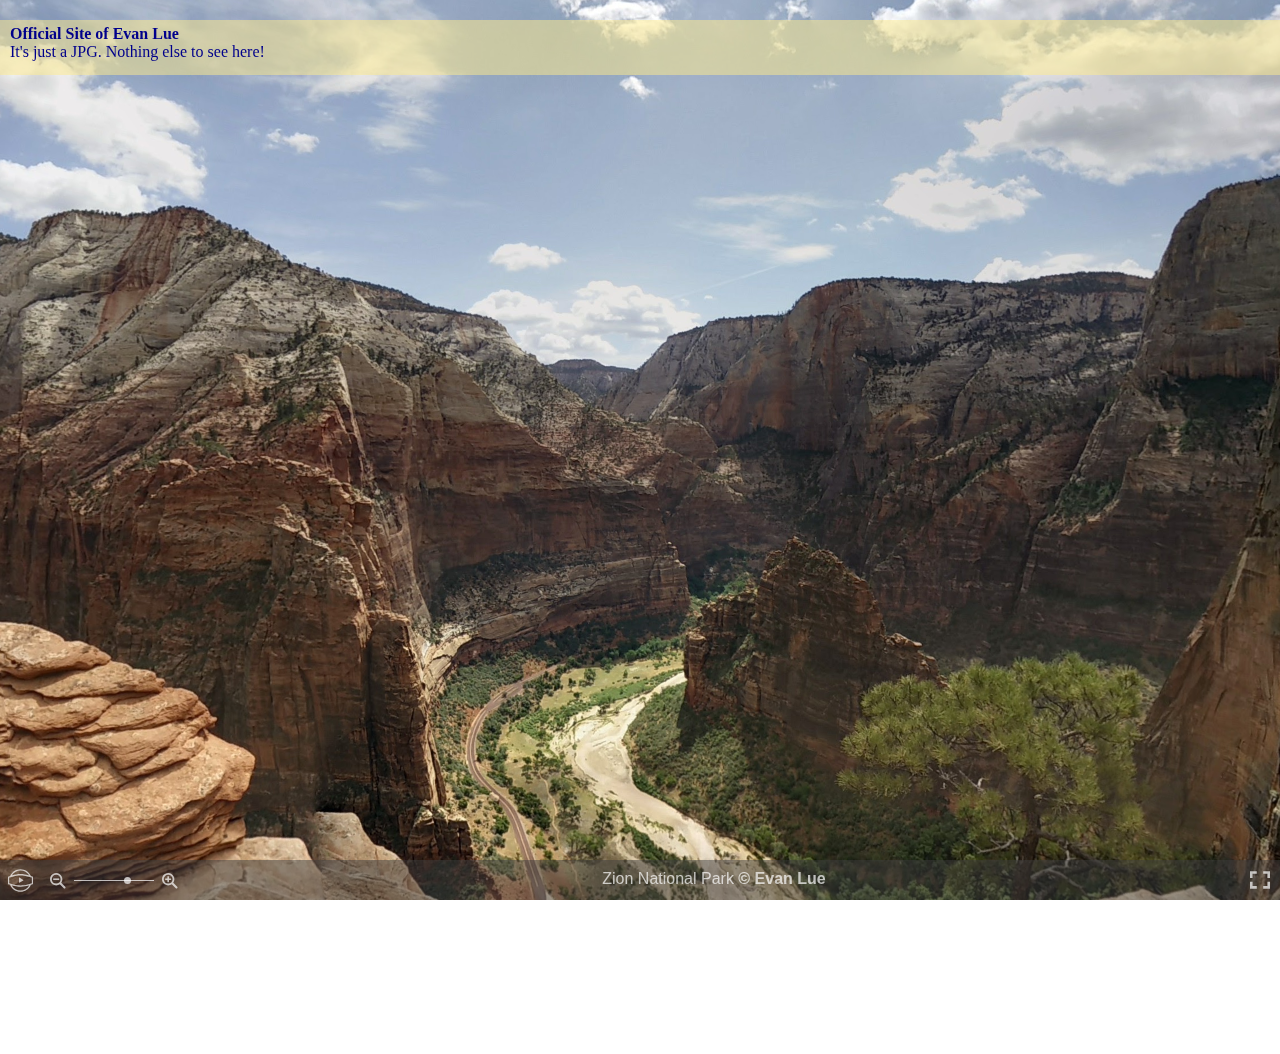
<file: index.htm>
<!DOCTYPE html>
<html lang="en">
<head>
  <meta charset="utf-8">
  <meta name="viewport" content="width=device-width, initial-scale=1.0">
	<title>Evan Lue</title>
	<link rel="shortcut icon" type="image/x-icon" href="favicon.ico">
  <link rel="stylesheet" href="css/photo-sphere-viewer.min.css">
  <style>
    html, body {
      width: 100%;
      height: 100%;
      overflow: hidden;
      margin: 0;
      padding: 0;
    }

    #photosphere {
      width: 100%;
      height: 100%;
    }
	
	#maintext {
      position: absolute;
	  top: 0px;
	  width: 100%;
	  height: 50px;
	  z-index: 1;
	  background-color: rgba(255,236,139,0.5);
	  font-family: Verdana;
	  color: darkblue;
	  margin-top: 20px;
	  padding-top: 5px;
	  padding-left: 10px;
    }

    .psv-button.custom-button {
      font-size: 22px;
      line-height: 20px;
    }
  </style>

</head>
<body>
<div id="maintext"><strong>Official Site of Evan Lue</strong><br>
	It's just a JPG. Nothing else to see here!
</div>

<div id="photosphere"></div>

<script src="js/three.min.js"></script>
<script src="js/DeviceOrientationControls.js"></script>
<script src="js/D.min.js"></script>
<script src="js/uevent.min.js"></script>
<script src="js/doT.min.js"></script>
<script src="js/photo-sphere-viewer.min.js"></script>

<!-- text used for the marker description -->
<script type="text/template" id="pin-content">
  <h1>HTML Ipsum Presents</h1>

  <p><strong>Pellentesque habitant morbi tristique</strong> senectus et netus et malesuada fames ac turpis egestas.
    Vestibulum tortor quam, feugiat vitae, ultricies eget, tempor sit amet, ante. Donec eu libero sit amet quam egestas
    semper. <em>Aenean ultricies mi vitae est.</em> Mauris placerat eleifend leo. Quisque sit amet est et sapien
    ullamcorper pharetra. Vestibulum erat wisi, condimentum sed, <code>commodo vitae</code>, ornare sit amet, wisi.
    Aenean fermentum, elit eget tincidunt condimentum, eros ipsum rutrum orci, sagittis tempus lacus enim ac dui. <a
      href="#">Donec non enim</a> in turpis pulvinar facilisis. Ut felis.</p>

  <h2>Header Level 2</h2>

  <ol>
    <li>Lorem ipsum dolor sit amet, consectetuer adipiscing elit.</li>
    <li>Aliquam tincidunt mauris eu risus.</li>
  </ol>

  <blockquote><p>Lorem ipsum dolor sit amet, consectetur adipiscing elit. Vivamus magna. Cras in mi at felis aliquet
    congue. Ut a est eget ligula molestie gravida. Curabitur massa. Donec eleifend, libero at sagittis mollis, tellus
    est malesuada tellus, at luctus turpis elit sit amet quam. Vivamus pretium ornare est.</p></blockquote>

  <h3>Header Level 3</h3>

  <ul>
    <li>Lorem ipsum dolor sit amet, consectetuer adipiscing elit.</li>
    <li>Aliquam tincidunt mauris eu risus.</li>
  </ul>

  <pre><code>
#header h1 a {
	display: block;
	width: 300px;
	height: 80px;
}
</code></pre>
</script>

<!-- pattern used for the polygon marker -->
<svg id="patterns">
  <defs>
    <pattern id="dots" x="10" y="10" width="30" height="30" patternUnits="userSpaceOnUse">
      <circle cx="10" cy="10" r="10" style="stroke: none; fill: rgba(255,0,0,0.4)"/>
    </pattern>
    <pattern id="points" x="10" y="10" width="15" height="15" patternUnits="userSpaceOnUse">
      <circle cx="10" cy="10" r="0.8" style="stroke: none; fill: red"/>
    </pattern>
  </defs>
</svg>

<script>
  var panos = [
    {
      url: 'img/Zion-Angels-Landing-By-Evan-Lue.jpg',
      desc: 'Zion National Park <b>&copy; Evan Lue</b>',
      target: {
        longitude: 3.848,
        latitude: -0.244
      }
    }
  ];

  var PSV = new PhotoSphereViewer({
    container: 'photosphere',
    panorama: panos[0].url,
    caption: panos[0].desc,
    loading_img: 'img/photosphere-logo.gif',
    //longitude_range: [-7 * Math.PI / 8, 7 * Math.PI / 8],
    //latitude_range: [-3 * Math.PI / 4, 3 * Math.PI / 4],
    anim_speed: '-2rpm',
    default_fov: 50,
    fisheye: true,
    move_speed: 1.1,
    time_anim: false,
    gyroscope: true,
    //webgl: true,
    navbar: [
      'autorotate', 'zoom',
      'caption',
      'gyroscope',
      'fullscreen'
    ],
  });
</script>

<!--<script>
  document.write('<script src="//' + location.host.split(':')[0] + ':35729/livereload.js" async defer><' + '/script>');
</script>-->
</body>
</html>
</file>
<file: css/photo-sphere-viewer.min.css>
/*!
 * Photo Sphere Viewer 3.2.3
 * Copyright (c) 2014-2015 Jérémy Heleine
 * Copyright (c) 2015-2017 Damien "Mistic" Sorel
 * Licensed under MIT (http://opensource.org/licenses/MIT)
 */
.psv-loader::before,.psv-markers-list-item::before,.psv-panel-resizer::before{content:''}.psv-hud,.psv-panel-content--no-interaction{-webkit-touch-callout:none;-khtml-user-select:none}.psv-container{width:100%;height:100%;margin:0;padding:0;position:relative;background:radial-gradient(#fff,#fdfdfd 16%,#fbfbfb 33%,#f8f8f8 49%,#efefef 66%,#dfdfdf 82%,#bfbfbf 100%);overflow:hidden}.psv-canvas-container{position:absolute;top:0;left:0;z-index:0;transition:opacity linear .1s}.psv-canvas{display:block}.psv-loader-container{display:-webkit-box;display:-webkit-flex;display:-moz-flex;display:-ms-flexbox;display:flex;align-items:center;justify-content:center;position:absolute;top:0;left:0;width:100%;height:100%;z-index:100}.psv-loader,.psv-loader-image,.psv-loader-text,.psv-loader::before{display:inline-block;vertical-align:middle}.psv-loader{position:relative;text-align:center;color:rgba(61,61,61,.7);width:150px;height:150px;border:10px solid transparent}.psv-button,.psv-caption{color:rgba(255,255,255,.7)}.psv-loader::before{height:100%}.psv-loader-canvas{position:absolute;top:0;left:0}.psv-loader-text{font:14px sans-serif}.psv-navbar{display:-webkit-box;display:-webkit-flex;display:-moz-flex;display:-ms-flexbox;display:flex;position:absolute;z-index:90;bottom:-40px;left:0;width:100%;height:40px;background:rgba(61,61,61,.5);transition:bottom ease-in-out .1s}.psv-navbar--open{bottom:0}.psv-navbar,.psv-navbar *{box-sizing:content-box}.psv-caption{-webkit-box-flex:10;-webkit-flex-grow:10;-moz-flex-grow:10;-ms-flex-positive:10;flex-grow:10;margin:10px;white-space:nowrap;overflow:hidden;text-align:center;font-family:sans-serif}@media (max-width:800px){.psv-caption{visibility:visible}}.psv-spacer--weight-1{-webkit-box-flex:1;-webkit-flex-grow:1;-moz-flex-grow:1;-ms-flex-positive:1;flex-grow:1}.psv-spacer--weight-2{-webkit-box-flex:2;-webkit-flex-grow:2;-moz-flex-grow:2;-ms-flex-positive:2;flex-grow:2}.psv-spacer--weight-3{-webkit-box-flex:3;-webkit-flex-grow:3;-moz-flex-grow:3;-ms-flex-positive:3;flex-grow:3}.psv-spacer--weight-4{-webkit-box-flex:4;-webkit-flex-grow:4;-moz-flex-grow:4;-ms-flex-positive:4;flex-grow:4}.psv-spacer--weight-5{-webkit-box-flex:5;-webkit-flex-grow:5;-moz-flex-grow:5;-ms-flex-positive:5;flex-grow:5}.psv-spacer--weight-6{-webkit-box-flex:6;-webkit-flex-grow:6;-moz-flex-grow:6;-ms-flex-positive:6;flex-grow:6}.psv-spacer--weight-7{-webkit-box-flex:7;-webkit-flex-grow:7;-moz-flex-grow:7;-ms-flex-positive:7;flex-grow:7}.psv-spacer--weight-8{-webkit-box-flex:8;-webkit-flex-grow:8;-moz-flex-grow:8;-ms-flex-positive:8;flex-grow:8}.psv-spacer--weight-9{-webkit-box-flex:9;-webkit-flex-grow:9;-moz-flex-grow:9;-ms-flex-positive:9;flex-grow:9}.psv-spacer--weight-10{-webkit-box-flex:10;-webkit-flex-grow:10;-moz-flex-grow:10;-ms-flex-positive:10;flex-grow:10}.psv-button{-webkit-box-flex:0;-webkit-flex-grow:0;-moz-flex-grow:0;-ms-flex-positive:0;flex-grow:0;-webkit-flex-shrink:0;-moz-flex-shrink:0;-ms-flex-negative:0;flex-shrink:0;padding:10px;position:relative;cursor:pointer;height:20px;width:20px;background:0 0}.psv-button--active{background:rgba(255,255,255,.1)}.psv-button--disabled{pointer-events:none;opacity:.5}.psv-button .psv-button-svg{width:100%;transform:scale(1);transition:transform .3s ease}.psv-button .psv-button-svg *{fill:rgba(255,255,255,.7)}.psv-button--hover-scale:not(.psv-button--disabled):hover .psv-button .psv-button-svg{transform:scale(1.2)}.psv-autorotate-button{width:25px;height:25px;padding:7.5px}.psv-zoom-button{cursor:default;width:128px}.psv-zoom-button-minus,.psv-zoom-button-plus{float:left;position:relative;cursor:pointer;width:16px;height:16px}.psv-zoom-button-minus .psv-button-svg,.psv-zoom-button-plus .psv-button-svg{position:relative;top:20%}.psv-zoom-button-range{float:left;padding:9.5px 8px}.psv-zoom-button-line{position:relative;cursor:pointer;width:80px;height:1px;background:rgba(255,255,255,.7);transition:all .3s ease}.psv-zoom-button-handle{position:absolute;border-radius:50%;top:-3px;width:7px;height:7px;background:rgba(255,255,255,.7);transform:scale(1);transition:transform .3s ease}.psv-zoom-button:not(.psv-button--disabled):hover .psv-zoom-button-line{box-shadow:0 0 2px rgba(255,255,255,.7)}.psv-zoom-button:not(.psv-button--disabled):hover .psv-zoom-button-handle{transform:scale(1.3)}@media (max-width:600px){.psv-zoom-button{width:auto;padding:0}.psv-zoom-button-range{display:none}.psv-zoom-button-minus,.psv-zoom-button-plus{width:20px;height:20px;padding:10px}.psv-zoom-button-minus .psv-button-svg,.psv-zoom-button-plus .psv-button-svg{top:0}}.psv-markers-list-title{font:24px sans-serif;margin:1em 0;text-align:center;text-shadow:2px 1px #000}.psv-markers-list{list-style:none;margin:0;padding:0;overflow:hidden}.psv-markers-list-item{clear:both;min-height:20px;padding:.5em 1em;cursor:pointer;transform:translateX(0);transition:transform .3s ease-in-out}.psv-markers-list-item::before{position:absolute;top:0;left:0;height:100%;width:10px;margin-left:-10px}.psv-markers-list-item:nth-child(odd),.psv-markers-list-item:nth-child(odd)::before{background:rgba(255,255,255,.1)}.psv-markers-list-item:nth-child(even),.psv-markers-list-item:nth-child(even)::before{background:0 0}.psv-markers-list-item:hover{transform:translateX(10px);transition:transform .1s ease-in-out}.psv-markers-list-image{float:left;width:20px}.psv-hud,.psv-hud-svg-container{width:100%;height:100%;position:absolute}.psv-markers-list-name{margin:0;padding:0}.psv-markers-list-image+.psv-markers-list-name{padding-left:calc(20px + .5em)}.psv-hud{-webkit-user-select:none;-moz-user-select:none;-ms-user-select:none;user-select:none;z-index:10}.psv-hud-svg-container{top:0;left:0;z-index:20}.psv-marker{cursor:pointer;display:none}.psv-marker--normal{position:absolute;top:0;left:0;z-index:30;background-size:contain;background-repeat:no-repeat}.psv-marker--transparent{display:block;opacity:0}.psv-marker--visible{display:block}.psv-panel{position:absolute;z-index:90;right:0;height:100%;width:400px;max-width:calc(100% - 24px);background:rgba(10,10,10,.7);transform:translate3d(100%,0,0);opacity:0;transition-property:opacity,transform;transition-timing-function:ease-in-out;transition-duration:.1s;cursor:default;margin-left:9px}.psv-container--has-navbar .psv-panel{height:calc(100% - 40px)}.psv-panel-close-button{display:none;position:absolute;top:0;left:-24px;width:24px;height:24px;background:rgba(0,0,0,.9)}.psv-panel-close-button::after,.psv-panel-close-button::before{content:'';position:absolute;top:50%;left:4px;width:15px;height:1px;background-color:#fff;transition:.2s ease-in-out;transition-property:width,left,transform}.psv-panel-close-button::before{transform:rotate(45deg)}.psv-panel-close-button::after{transform:rotate(-45deg)}.psv-panel-close-button:hover::after,.psv-panel-close-button:hover::before{left:0;width:23px}.psv-panel-close-button:hover::before{transform:rotate(135deg)}.psv-panel-close-button:hover::after{transform:rotate(45deg)}.psv-panel-resizer{display:none;position:absolute;top:0;left:-9px;width:9px;height:100%;background-color:rgba(0,0,0,.9);cursor:col-resize}.psv-panel-resizer::before{position:absolute;top:50%;left:1px;margin-top:-14.5px;width:1px;height:1px;box-shadow:1px 0 #fff,3px 0 #fff,5px 0 #fff,1px 2px #fff,3px 2px #fff,5px 2px #fff,1px 4px #fff,3px 4px #fff,5px 4px #fff,1px 6px #fff,3px 6px #fff,5px 6px #fff,1px 8px #fff,3px 8px #fff,5px 8px #fff,1px 10px #fff,3px 10px #fff,5px 10px #fff,1px 12px #fff,3px 12px #fff,5px 12px #fff,1px 14px #fff,3px 14px #fff,5px 14px #fff,1px 16px #fff,3px 16px #fff,5px 16px #fff,1px 18px #fff,3px 18px #fff,5px 18px #fff,1px 20px #fff,3px 20px #fff,5px 20px #fff,1px 22px #fff,3px 22px #fff,5px 22px #fff,1px 24px #fff,3px 24px #fff,5px 24px #fff,1px 26px #fff,3px 26px #fff,5px 26px #fff,1px 28px #fff,3px 28px #fff,5px 28px #fff;background:0 0}.psv-panel-content{width:100%;height:100%;box-sizing:border-box;color:#dcdcdc;font:16px sans-serif;overflow:auto}.psv-panel-content:not(.psv-panel-content--no-margin){padding:1em}.psv-panel-content--no-interaction{-webkit-user-select:none;-moz-user-select:none;-ms-user-select:none;user-select:none;pointer-events:none}.psv-panel--open{transform:translate3d(0,0,0);opacity:1;transition-duration:.2s}.psv-panel--open .psv-panel-close-button,.psv-panel--open .psv-panel-resizer{display:block}.psv-tooltip{position:absolute;z-index:50;box-sizing:border-box;max-width:200px;background-color:rgba(61,61,61,.8);border-radius:4px;padding:.5em 1em;opacity:0;transition-property:opacity;transition-timing-function:ease-in-out;transition-duration:.1s}.psv-tooltip--bottom-center,.psv-tooltip--bottom-left,.psv-tooltip--center-left,.psv-tooltip--center-right,.psv-tooltip--top-center{transition-property:opacity,transform}.psv-tooltip-content{color:#fff;font:14px sans-serif;text-shadow:0 1px #000}.psv-tooltip-arrow{position:absolute;height:0;width:0;border:7px solid transparent}.psv-tooltip--bottom-center .psv-tooltip-arrow,.psv-tooltip--bottom-left .psv-tooltip-arrow,.psv-tooltip--bottom-right .psv-tooltip-arrow{border-bottom-color:rgba(61,61,61,.8)}.psv-tooltip--top-center .psv-tooltip-arrow,.psv-tooltip--top-left .psv-tooltip-arrow,.psv-tooltip--top-right .psv-tooltip-arrow{border-top-color:rgba(61,61,61,.8)}.psv-tooltip--bottom-center{box-shadow:0 3px 0 rgba(90,90,90,.7);transform:translate3d(0,-5px,0)}.psv-tooltip--center-left{box-shadow:-3px 0 0 rgba(90,90,90,.7);transform:translate3d(5px,0,0)}.psv-tooltip--center-left .psv-tooltip-arrow{border-left-color:rgba(61,61,61,.8)}.psv-tooltip--top-center{box-shadow:0 -3px 0 rgba(90,90,90,.7);transform:translate3d(0,5px,0)}.psv-tooltip--center-right{box-shadow:3px 0 0 rgba(90,90,90,.7);transform:translate3d(-5px,0,0)}.psv-tooltip--center-right .psv-tooltip-arrow{border-right-color:rgba(61,61,61,.8)}.psv-tooltip--bottom-left{box-shadow:-3px 3px 0 rgba(90,90,90,.7);transform:translate3d(0,-5px,0)}.psv-tooltip--bottom-right{box-shadow:3px 3px 0 rgba(90,90,90,.7);transform:translate3d(0,-5px,0);transition-property:opacity,transform}.psv-tooltip--top-left,.psv-tooltip--top-right{transform:translate3d(0,5px,0);transition-property:opacity,transform}.psv-tooltip--top-left{box-shadow:-3px -3px 0 rgba(90,90,90,.7)}.psv-tooltip--top-right{box-shadow:3px -3px 0 rgba(90,90,90,.7)}.psv-tooltip--visible{transform:translate3d(0,0,0);opacity:1;transition-duration:.1s}
</file>
